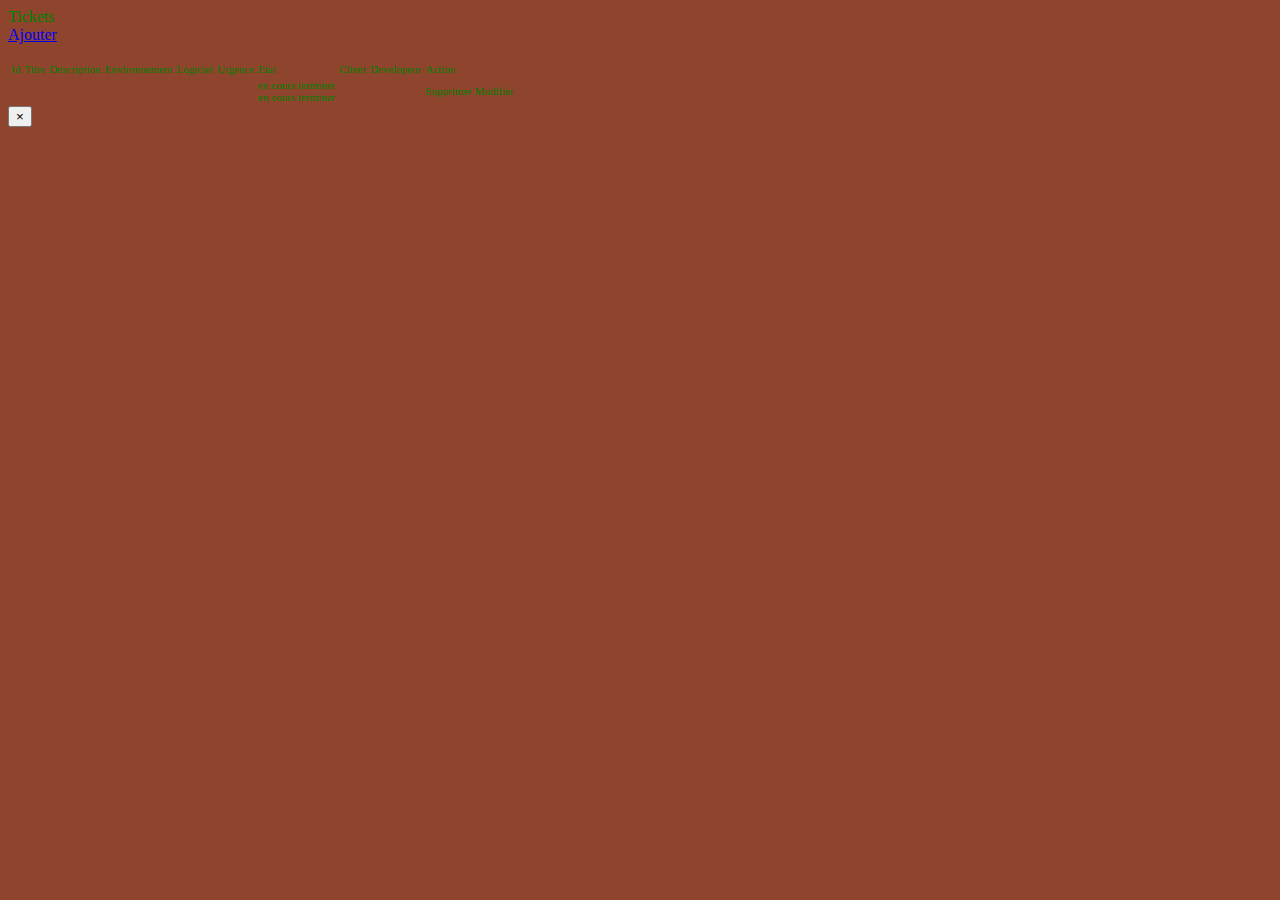
<file: src/main/resources/templates/tickets/index.html>
<!DOCTYPE html>
<html lang="en" xmlns:th="http://www.thymeleaf.org"
      xmlns:sec="http://www.thymeleaf.org/thymeleaf-extras-springsecurity4">
<head>
    <title>
LISTE DES TICKETS</title>

    <th:block th:insert="parts/headfiles :: copy"/>


</head>
<style>
 body {
	
	background-color: rgb(143, 68, 46);
	color: green;
}


</style>


<!-- Start wrapper-->
<div id="wrapper">

    <!--Start sidebar-wrapper-->
    <th:block th:insert="parts/sidebar :: copy"></th:block>

    <!--End sidebar-wrapper-->

    <!--Start topbar header-->
    <th:block th:insert="parts/header :: copy"></th:block>
    <!--End topbar header-->

    <div class="clearfix"></div>

    <div class="content-wrapper">
        <div class="container-fluid">

            <!--Start Dashboard Content-->


            <div class="row">
                <div class="col-12 col-lg-12">
                    <div class="card">
                        <div class="card-header">
                            Tickets
                            <div class="card-action">
                                <div class="dropdown" sec:authorize="hasAuthority('Role_Client')">
                                    <a href="javascript:void();" class="dropdown-toggle dropdown-toggle-nocaret"
                                       data-toggle="dropdown">
                                        <i class="icon-options"></i>
                                    </a>
                                    <div class="dropdown-menu dropdown-menu-right">
                                        <a class="dropdown-item" href="/tickets/ajouter"
                                           >Ajouter</a>
                                    </div>
                                </div>
                            </div>
                        </div>
                        <p class="mt-2 mb-2 ml-2" th:if="${searchtext}" th:text="${searchtext}"></p>
                        <div class="table-responsive">
                            <table class="table align-items-center table-flush table-borderless" style="font-size: 11px">
                                <thead>
                                <tr>
                                    <td>Id</td>
                                    <td>Titre</td>
                                    <td>Description</td>
                                    <td>Environnement</td>
                                    <td>Logiciel</td>
                                    <td>Urgence</td>
                                    <td>Etat</td>
                                    <td>Client</td>
                                    <td>Developeur</td>
                                    <td>Action</td>

                                </tr>
                                </thead>
                                <tbody>
                                <tr th:each="dat : ${data}">
                                    <td th:text="${dat.id}"></td>
                                    <td th:text="${dat.name}"></td>
                                    <td th:text="${dat.description}"></td>
                                    <td th:text="${dat.environnement}"></td>
                                    <td th:text="${dat.logiciel}"></td>
                                    <td>
                                        <div class="progress shadow" style="height: 3px;">
                                            <div th:if="${dat.urgence=='critique'}" class="progress-bar text-danger"
                                                 role="progressbar" style="width: 100%;"></div>
                                            <div th:if="${dat.urgence=='urgent'}" class="progress-bar text-warning"
                                                 role="progressbar" style="width: 80%;"></div>
                                            <div th:if="${dat.urgence=='normal'}" class="progress-bar text-primary"
                                                 role="progressbar" style="width: 40%;"></div>
                                            <div th:if="${dat.urgence=='non urgent'}" class="progress-bar"
                                                 role="progressbar" style="width: 10%;"></div>

                                        </div>
                                    </td>


                                    <td>
                                        <div sec:authorize="hasAuthority('Role_Développeur')">
                                        <span th:if="${dat.etat=='en cours'}" 
                                              th:classappend="${'readfield'+dat.id} ">en cours</span>

                                            <span th:if="${dat.etat=='terminer'}" 
                                                  th:classappend="${'readfield'+dat.id}">terminer</span>
                                        </div>
                                        <div sec:authorize="!hasAuthority('Role_Développeur')">
                                        <span th:if="${dat.etat=='en cours'}" 
                                              >en cours</span>

                                            <span th:if="${dat.etat=='terminer'}" 
                                                  >terminer</span>
                                        </div>
                                        <select class="form-control form-control-sm editfield"
                                                sec:authorize="hasAuthority('Role_Développeur')"
                                                th:classappend="${'editfield'+dat.id}" targetfield="etat"
                                                th:targetid="${dat.id}" style="display: none">
                                            <option value="en cours" th:selected="${dat.etat eq 'en cours'}">
                                                en cours
                                            </option>
                                            <option value="terminer" th:selected="${dat.etat eq 'terminer'}">terminer</option>
                                        </select>
                                    </td>
                                    <!--                                    <td th:text="${dat.client.username}"></td>-->
                                    <!--                                    <td th:text="${dat.developeur.username}"></td>-->
                                    <td>
                                        <span th:if="${dat.client}!=null" th:text="${dat.client.username}"></span>
                                    </td>
                                    <td>
                                        <span th:if="${dat.developeur}!=null" th:classappend="${'readfield'+dat.id}"
                                              sec:authorize="hasAuthority('Role_Administrateur')"
                                              th:text="${dat.developeur.username}"></span>

                                        <span th:if="${dat.developeur}!=null"
                                              sec:authorize="!hasAuthority('Role_Administrateur')"
                                              th:text="${dat.developeur.username}"></span>

                                        <select th:each="dev : ${devs}" class="form-control form-control-sm editfield"
                                                th:classappend="${'editfield'+dat.id}" targetfield="developer"
                                                th:targetid="${dat.id}" style="display: none" sec:authorize="hasAuthority('Role_Administrateur')">
                                            <option></option>

                                            <option th:value="${dev.id}" th:text="${dev.username}"
                                                    th:selected="${dat.developeur ne null && dat.developeur.id eq dev.id }"></option>
                                        </select>
                                    </td>
                                    <td>
                                        <div class="dropdown">
                                            <a href="javascript:void();" class="dropdown-toggle dropdown-toggle-nocaret"
                                               data-toggle="dropdown">
                                                <i class="icon-options"></i>
                                            </a>
                                            <div class="dropdown-menu dropdown-menu-right" >
                                                <span class="dropdown-item deletebutton" th:target="${dat.id}"
                                                      style="cursor: pointer" sec:authorize="hasAuthority('Role_Administrateur')">Supprimer</span>
                                                <span class="dropdown-item editbutton"
                                                      th:target="${dat.id}">Modifier</span>

                                            </div>

                                        </div>
                                    </td>
                                </tr>


                                </tbody>
                            </table>
                        </div>
                    </div>
                </div>
            </div><!--End Row-->

            <!--End Dashboard Content-->

            <!--start overlay-->
            <div class="overlay toggle-menu"></div>
            <!--end overlay-->

        </div>
        <!-- End container-fluid-->

    </div><!--End content-wrapper-->
    <!--Start Back To Top Button-->
    <a href="javaScript:void();" class="back-to-top"><i class="fa fa-angle-double-up"></i> </a>
    <!--End Back To Top Button-->

    <!--Start footer-->

    <th:block th:insert="parts/footer :: copy"></th:block>

    <!--End footer-->

   

</div><!--End wrapper-->

<div th:insert="parts/bottomfiles :: copy"></div>
<div class="modal fade" id="response-modal" tabindex="-1" aria-labelledby="exampleModalLabel" aria-hidden="true">
    <div class="modal-dialog">
        <div class="modal-content bg-theme bg-theme1">
            <div class="modal-header border-0 pb-0 mb-0">
                <button type="button" class="close" data-dismiss="modal" aria-label="Close">
                    <span aria-hidden="true">&times;</span>
                </button>
            </div>
            <form method="post" action="/tickets/supprimer" class="modal-body deleteform">
                <div class="d-flex align-items-center ">
                    <p class="mb-0 ml-3 " id="response-text" style="font-size: 20px"></p>
                </div>
                <button class="btn btn-light mt-4 deletebutonfinal" style="display: none">Supprimer</button>
            </form>
        </div>
    </div>
</div>

<script>
    $(document).ready(function () {
        $('.deletebutton').click(function () {
            $('.deleteform').attr('action', '/tickets/supprimer/' + $(this).attr('target'))
            $('#response-text').text("Vouler vous Supprimer ce ticket?")
            $('.deletebutonfinal').show()
            $('#response-modal').modal('show')
        })


        $('.editbutton').click(function () {
            $('.editfield' + $(this).attr('target')).show()
            $('.readfield' + $(this).attr('target')).hide()
        })

        $('.editfield').change(function () {
            let id = $(this).attr('targetid')
            let field = $(this).attr('targetfield')
            let newvalue = $(this).val()
            if (newvalue) {
                $.ajax({
                    url: "/tickets/modifier/" + id + "/" + field + "/" + newvalue,
                    method: 'post',
                    success: function (e) {
                        $('#response-text').text(e)
                        $('.deletebutonfinal').hide()
                        $('#response-modal').modal('show')

                    },
                    error: function (e) {
                        console.log(e)
                    }
                })
            }
        })
    })
</script>
</body>
</html>
</file>
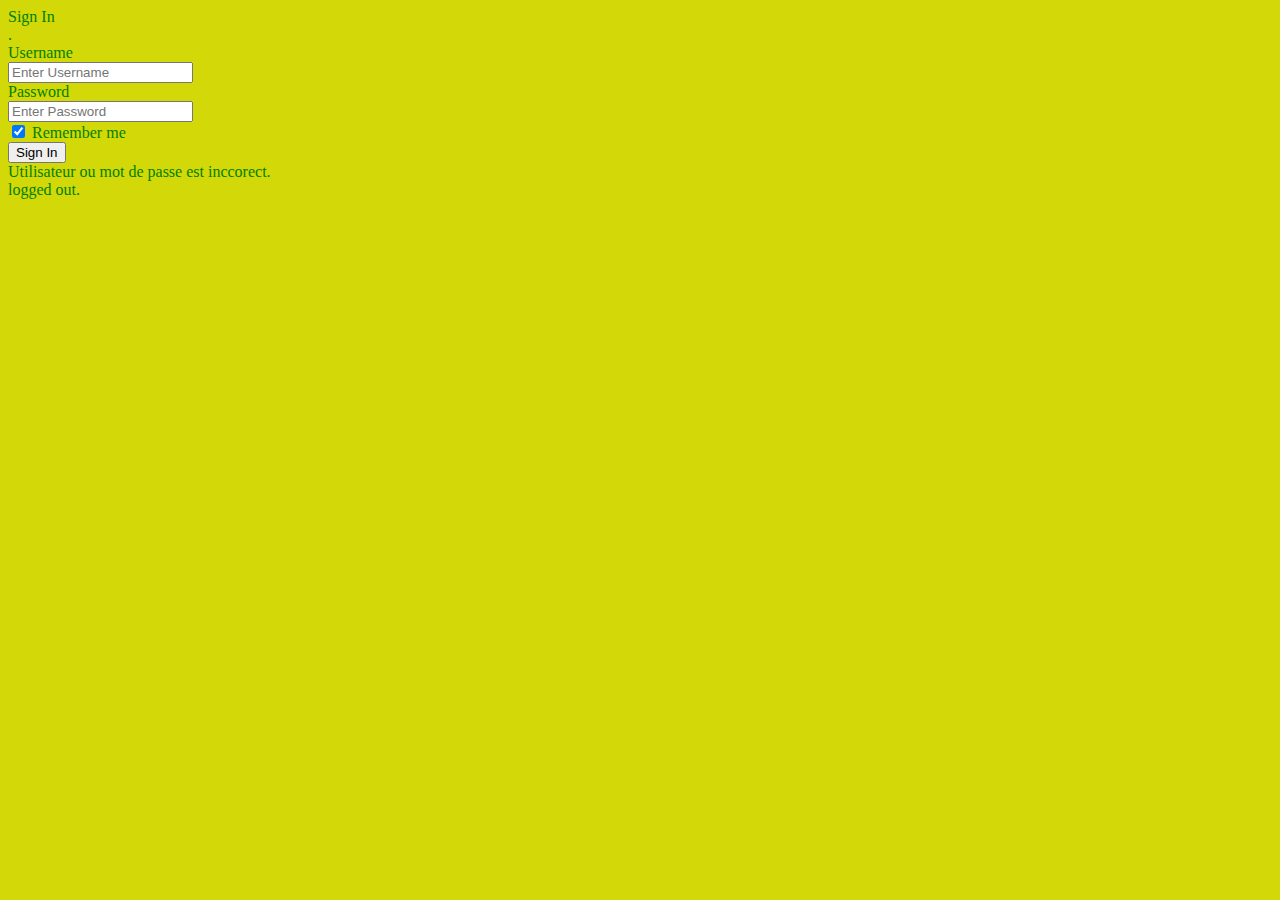
<file: src/main/resources/templates/auth/login.html>
<!DOCTYPE html>
<html lang="en" xmlns:th="http://www.thymeleaf.org" xmlns:tiles="http://www.thymeleaf.org">
<head>
    <title>Login</title>
    <th:block th:insert="parts/headfiles :: copy"/>

</head>


<style>
 body {
	
	background-color: rgb(211, 217, 9);
	color: green;
}


</style>

<!-- start loader -->
<div id="pageloader-overlay" class="visible incoming">
    <div class="loader-wrapper-outer">
        <div class="loader-wrapper-inner">
            <div class="loader"></div>
        </div>
    </div>
</div>
<!-- end loader -->

<!-- Start wrapper-->
<div id="wrapper">

    <div class="loader-wrapper">
        <div class="lds-ring">
            <div></div>
            <div></div>
            <div></div>
            <div></div>
        </div>
    </div>
    <div class="card card-authentication1 mx-auto my-5">
        <div class="card-body">
            <div class="card-content p-2">
                <div class="text-center">
                    <!--<img th:src="@{/images/logo-icon.png}" alt="logo icon">-->
                </div>
                <div class="card-title text-uppercase text-center py-3">Sign In</div>
                <form method="post" action="/login" name="f">
                    <input type="hidden" name="${_csrf.parameterName}" value="${_csrf.token}"/>.
                    <div class="form-group">
                        <label for="username" class="sr-only">Username</label>
                        <div class="position-relative has-icon-right">
                            <input type="text" id="username" required th:name="username" class="form-control input-shadow"
                                   placeholder="Enter Username">
                            <div class="form-control-position">
                                <i class="icon-user"></i>
                            </div>
                        </div>
                    </div>
                    <div class="form-group">
                        <label for="password" class="sr-only">Password</label>
                        <div class="position-relative has-icon-right">
                            <input type="password" id="password" required th:name="password" class="form-control input-shadow"
                                   placeholder="Enter Password">
                            <div class="form-control-position">
                                <i class="icon-lock"></i>
                            </div>
                        </div>
                    </div>
                    <div class="form-row">
                        <div class="form-group col-6">
                            <div class="icheck-material-white">
                                <input type="checkbox" id="remember-me" th:name="remember-me" checked=""/>
                                <label for="remember-me">Remember me</label>
                            </div>
                        </div>
<!--                        <div class="form-group col-6 text-right">-->
<!--                            <a href="reset-password.html">Reset Password</a>-->
<!--                        </div>-->
                    </div>
                    <button class="btn btn-light btn-block" type="submit">Sign In</button>
<!--                    <div class="text-center mt-3">Sign In With</div>-->

<!--                    <div class="form-row mt-4">-->
<!--                        <div class="form-group mb-0 col-6">-->
<!--                            <button type="button" class="btn btn-light btn-block"><i class="fa fa-facebook-square"></i>-->
<!--                                Facebook-->
<!--                            </button>-->
<!--                        </div>-->
<!--                        <div class="form-group mb-0 col-6 text-right">-->
<!--                            <button type="button" class="btn btn-light btn-block"><i class="fa fa-twitter-square"></i>-->
<!--                                Twitter-->
<!--                            </button>-->
<!--                        </div>-->
<!--                    </div>-->
                    <div class="row text-danger mt-3">
                        <div th:if="${param.error}">
                            Utilisateur ou mot de passe est inccorect.
                        </div>
                        <div th:if="${param.logout}">
                             logged out.
                        </div>
                    </div>
                </form>
            </div>
        </div>
<!--        <div class="card-footer text-center py-3">-->
<!--            <p class="text-warning mb-0">Do not have an account? <a href="register.html"> Sign Up here</a></p>-->
<!--        </div>-->
    </div>

    <!--Start Back To Top Button-->
    <a href="javaScript:void();" class="back-to-top"><i class="fa fa-angle-double-up"></i> </a>
    <!--End Back To Top Button-->

   
</div><!--wrapper-->
<!--<div th:insert="footer :: footer"></div>-->
<div th:insert="parts/bottomfiles :: copy"></div>

</body>
</html>
</file>
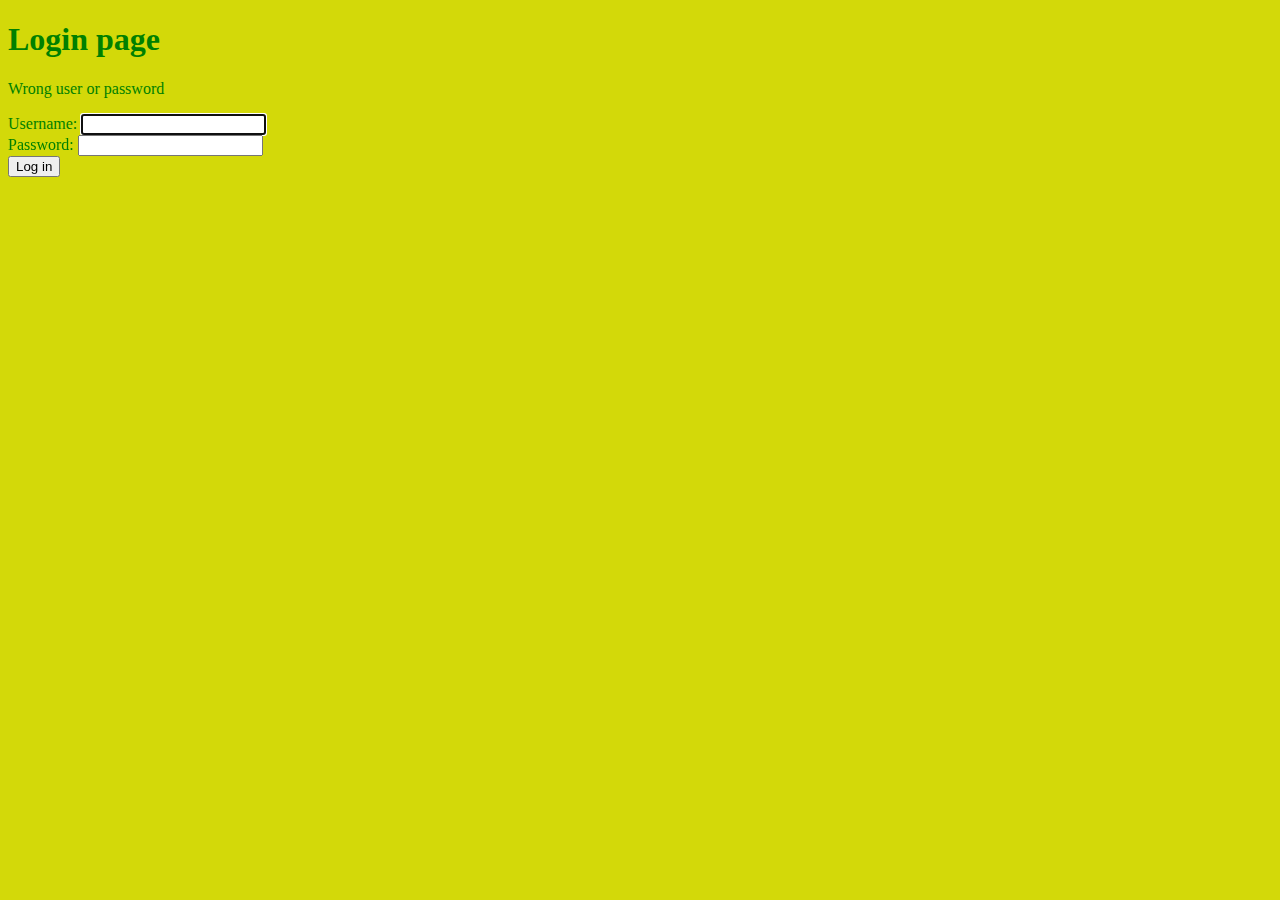
<file: src/main/resources/templates/auth/login2.html>
<!DOCTYPE html>
<html xmlns:th="http://www.thymeleaf.org">
<head>
    <title>Login page</title>
</head>
<style>
 body {
	
	background-color: rgb(211, 217, 9);
	color: green;
}


</style>

<h1>Login page</h1>
<p th:if="${loginError}" class="error">Wrong user or password</p>
<form th:action="@{/login}" method="post">
    <input type="hidden" name="${_csrf.parameterName}"   value="${_csrf.token}" />

    <label for="username">Username</label>:
    <input type="text" id="username" name="username" autofocus="autofocus" /> <br />
    <label for="password">Password</label>:
    <input type="password" id="password" name="password" /> <br />
    <input type="submit" value="Log in" />
</form>
</body>
</html>
</file>
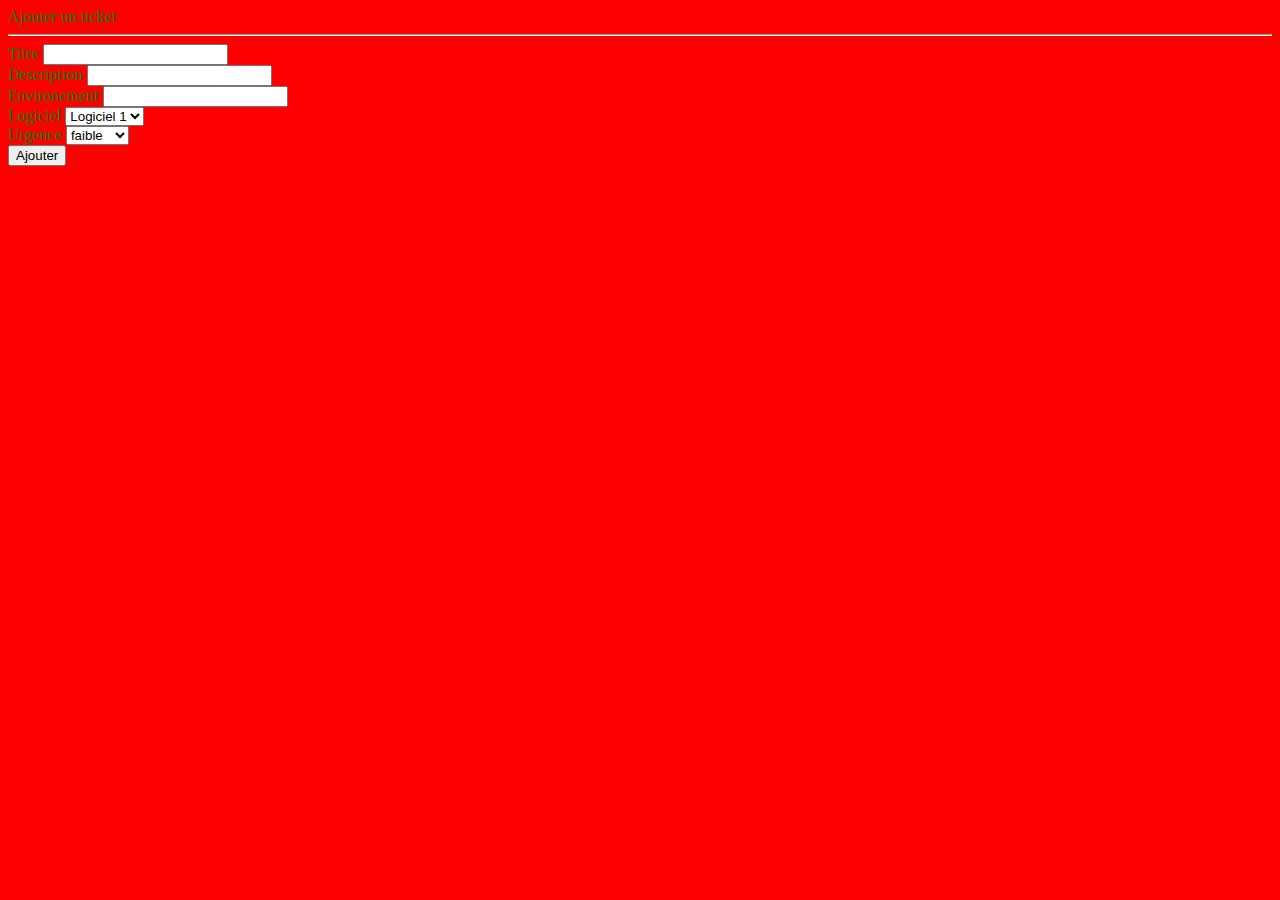
<file: src/main/resources/templates/tickets/add.html>
<!DOCTYPE html>
<html lang="en" xmlns:th="http://www.thymeleaf.org">
<head>
    <title>Dashtreme Admin - Free Dashboard for Bootstrap 4 by Codervent</title>

    <th:block th:insert="parts/headfiles :: copy"/>


</head>

<style>
 body {
	
	background-color: red;
	color: green;
}


</style>


<!-- Start wrapper-->
<div id="wrapper">

    <!--Start sidebar-wrapper-->
    <th:block th:insert="parts/sidebar :: copy"></th:block>

    <!--End sidebar-wrapper-->

    <!--Start topbar header-->
    <th:block th:insert="parts/header :: copy"></th:block>
    <!--End topbar header-->

    <div class="clearfix"></div>

    <div class="content-wrapper">
        <div class="container-fluid">
            <div class="card">
                <div class="card-body">
                    <div class="card-title">Ajouter un ticket</div>
                    <hr>
                    <form class="row" th:action="@{/tickets/ajouter}" th:object="${data}" method="post">
                        <div class="col-md-6 mb-3">
                            <label th:for="*{name}">Titre</label>
                            <input type="text" class="form-control" th:field="*{name}" th:id="*{name}" >
                        </div>
                        <div class="col-md-6 mb-3">
                            <label th:for="*{description}">Description</label>
                            <input type="text" class="form-control" th:field="*{description}" th:id="*{description}">
                        </div>
                        <div class="col-md-6 mb-3">
                            <label th:for="*{environnement}">Environement</label>
                            <input type="text" class="form-control" th:field="*{environnement}" th:id="*{environnement}">
                        </div>
                        <div class="col-md-6 mb-3">
                            <label th:for="*{logiciel}">Logiciel</label>
                            <select class="form-control" th:field="*{logiciel}" th:id="*{logiciel}">
                                <option value="Logiciel 1">Logiciel 1</option>
                                <option value="Logiciel 2">Logiciel 2</option>
                                <option value="Logiciel 3">Logiciel 3</option>
                                <option value="Logiciel 4">Logiciel 4</option>
                            </select>
                        </div>
                        <div class="col-md-6 mb-5">
                            <label th:for="*{urgence}">Urgence</label>
                            <select class="form-control" th:field="*{urgence}" th:id="*{urgence}">
                                <option value="faible">faible</option>
                                <option value="normal">normal</option>
                                <option value="fort">fort</option>
                                <option value="urgent">urgent</option>
                                
                            </select>
                        </div>
                        <div class="col-md-12 ">
                            <button type="submit" class="btn btn-light px-5"><i class="icon-plus"></i> Ajouter
                            </button>
                        </div>
                    </form>
                </div>
            </div>
            <!--End Dashboard Content-->
            <!--start overlay-->
            <div class="overlay toggle-menu"></div>
            <!--end overlay-->

        </div>
        <!-- End container-fluid-->

    </div><!--End content-wrapper-->
    <!--Start Back To Top Button-->
    <a href="javaScript:void();" class="back-to-top"><i class="fa fa-angle-double-up"></i> </a>
    <!--End Back To Top Button-->

    <!--Start footer-->

    <th:block th:insert="parts/footer :: copy"></th:block>

    <!--End footer-->

  
</div><!--End wrapper-->

<div th:insert="parts/bottomfiles :: copy"></div>


</body>
</html>
</file>
